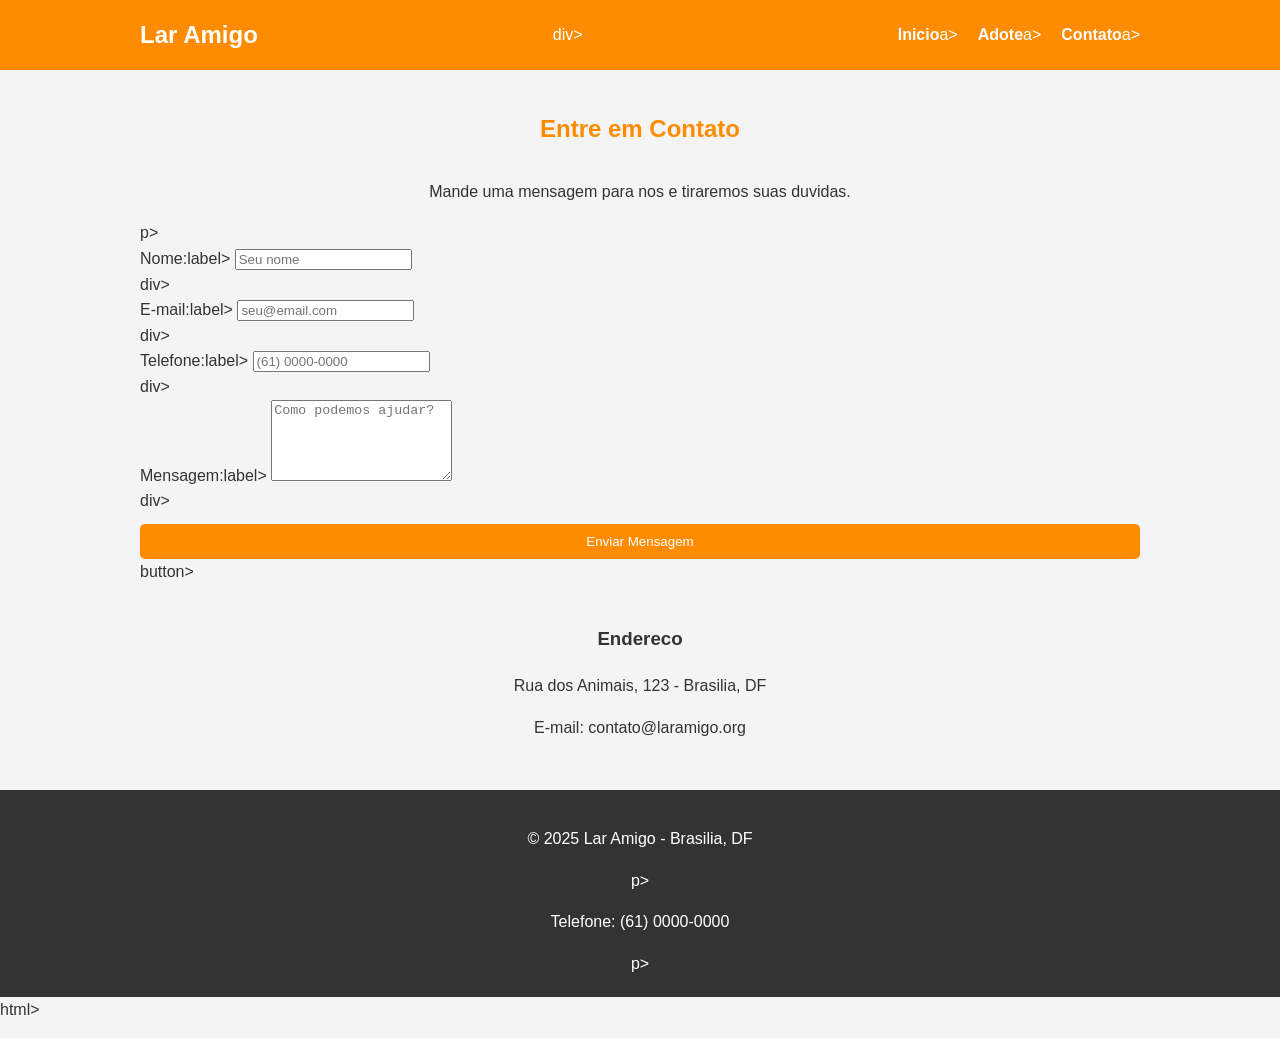
<file: contato.html>
<!DOCTYPE html>
<html lang="pt-BR">
    <head>
            <meta charset="UTF-8">
            <meta name="viewport" content="width=device-width, initial-scale=1.0">
            <title>Contato - Lar Amigo</title>
        <link rel="stylesheet" href="style.css">
    </head>
<body>
        <header>
                    <nav>
                                    <div class="logo">Lar Amigo</div>div>
                                    <ul>
                                                        <li><a href="index.html">Inicio</a>a></li>
                                                    <li><a href="adote.html">Adote</a>a></li>
                                                    <li><a href="contato.html">Contato</a>a></li>
                                    </ul>
                    </nav>
        </header>
    <section>
                <h2>Entre em Contato</h2>
            <p style="text-align: center;">Mande uma mensagem para nos e tiraremos suas duvidas.</p>p>
            <form>
                            <div class="form-group">
                                                <label for="nome">Nome:</label>label>
                                                <input type="text" id="nome" name="nome" placeholder="Seu nome">
                            </div>div>
                            <div class="form-group">
                                                <label for="email">E-mail:</label>label>
                                                <input type="email" id="email" name="email" placeholder="seu@email.com">
                            </div>div>
                            <div class="form-group">
                                                <label for="telefone">Telefone:</label>label>
                                                <input type="text" id="telefone" name="telefone" placeholder="(61) 0000-0000">
                            </div>div>
                            <div class="form-group">
                                                <label for="mensagem">Mensagem:</label>label>
                                                <textarea id="mensagem" name="mensagem" rows="5" placeholder="Como podemos ajudar?"></textarea>
                            </div>div>
                            <button type="submit" class="btn" style="width: 100%; border: none; cursor: pointer;">Enviar Mensagem</button>button>
            </form>
    </section>
        <section style="text-align: center;">
                    <h3>Endereco</h3>
                    <p>Rua dos Animais, 123 - Brasilia, DF</p>
                <p>E-mail: contato@laramigo.org</p>
        </section>
    <footer>
                <p>&copy; 2025 Lar Amigo - Brasilia, DF</p>p>
                <p>Telefone: (61) 0000-0000</p>p>
    </footer>
</body>
</html>html>
    </footer></p></p>
            </form></h2>
    </section></li></li>
                                    </ul>
                    </nav>
        </header>
</body></title>
    </head>
</file>
<file: style.css>
/* Configuracoes Gerais */
body {
        font-family: 'Segoe UI', Tahoma, Geneva, Verdana, sans-serif;
        margin: 0;
        padding: 0;
        line-height: 1.6;
        background-color: #f4f4f4;
        color: #333;
}

/* Cabecalho e Navegacao */
header {
        background: #FF8C00;
        color: white;
        padding: 1rem 0;
}

nav {
        display: flex;
        justify-content: space-between;
        align-items: center;
        max-width: 1000px;
        margin: 0 auto;
        padding: 0 20px;
}

.logo {
        font-size: 1.5rem;
        font-weight: bold;
}

nav ul {
        list-style: none;
        display: flex;
        margin: 0;
        padding: 0;
}

nav ul li {
        margin-left: 20px;
}

nav ul li a {
        color: white;
        text-decoration: none;
        font-weight: bold;
}

nav ul li a:hover {
        text-decoration: underline;
}

/* Banner Hero */
.hero {
        background: linear-gradient(rgba(0,0,0,0.5), rgba(0,0,0,0.5)), 
                    url('https://images.unsplash.com/photo-1548199973-03cce0bbc87b?w=1200') no-repeat center center/cover;
        height: 400px;
        display: flex;
        flex-direction: column;
        justify-content: center;
        align-items: center;
        text-align: center;
        color: white;
        padding: 20px;
}

.hero h1 {
        font-size: 3rem;
        margin-bottom: 10px;
}

/* Secoes e Grades */
section {
        max-width: 1000px;
        margin: 40px auto;
        padding: 0 20px;
}

h2 {
        text-align: center;
        color: #FF8C00;
        margin-bottom: 30px;
}

/* Cards de Animais */
.animal-container {
        display: grid;
        grid-template-columns: repeat(auto-fit, minmax(280px, 1fr));
        gap: 20px;
}

.animal-card {
        background: white;
        border-radius: 10px;
        box-shadow: 0 4px 8px rgba(0,0,0,0.1);
        overflow: hidden;
        text-align: center;
        padding-bottom: 20px;
}

.animal-card img {
        width: 100%;
        height: 200px;
        object-fit: cover;
}

.animal-card h3 {
        margin: 15px 0 5px;
        color: #FF8C00;
}

/* Botoes */
.btn {
        display: inline-block;
        background: #FF8C00;
        color: white;
        padding: 10px 20px;
        text-decoration: none;
        border-radius: 5px;
        margin-top: 10px;
        transition: background 0.3s;
}

.btn:hover {
        background: #e67e00;
}

/* Rodape */
footer {
        background: #333;
        color: white;
        text-align: center;
        padding: 20px 0;
        margin-top: 50px;
}
</file>
